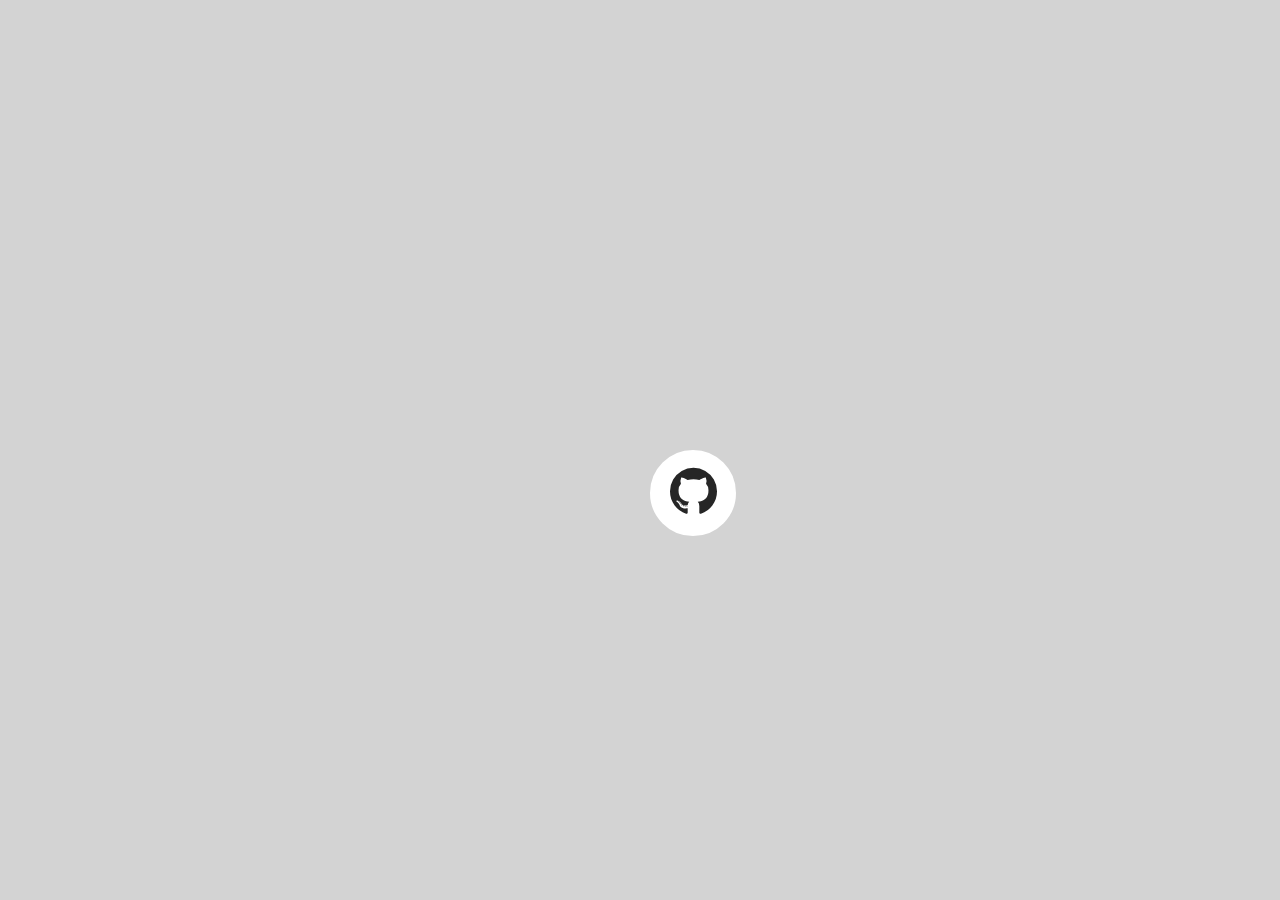
<file: buttons/index.html>
<!DOCTYPE html>
<html lang="en">
<head>
    <meta charset="UTF-8">
    <meta name="viewport" content="width=device-width, initial-scale=1.0">
    <title>Buttons</title>
    <link rel="stylesheet" href="style.css">

    <!-- Icon Library -->
    <link rel="stylesheet" href="https://cdnjs.cloudflare.com/ajax/libs/font-awesome/4.7.0/css/font-awesome.min.css">
</head>
<body>
    <!-- Flip Social Buttons -->
     <ul>
        <li>
            <a href="https://github.com/" target="_blank"> <i class="fa fa-github icon"> </i></a>
        </li>
     </ul>
</body>
</html>
</file>
<file: buttons/style.css>
* {
    margin: 0;
    padding: 0;
}

body {
    justify-content: center;
    align-items: center;
    background-color: lightgrey; /* background */
}

/* center on page */
ul {
    display: flex;
    position: absolute;
    top: 50%;
    left: 50%;
}

ul li {
    list-style: none; /* remove bullet points */
}

/* main button style */
ul li a {
    width: 80px;
    height: 80px;
    background-color: white;
    text-align: center;
    line-height: 80px; /* center icon */
    font-size: 55px;
    margin: 0 10px;
    display: block;
    border-radius: 50%;
    position: relative;
    overflow: hidden;
    border: 3px solid white;    
    z-index: 1;
}

ul li a .icon {
    position: relative;
    color: #262626; /* social icon color */
    transition: .5s;
    z-index: 3;
}

/* color and spin on hover */
ul li a:hover .icon {
    color: white;
    transform:rotateY(360deg);
}

ul li a:before {
    content: "";
    position: absolute;
    top: 100%; /* start at bottom of button */
    left: 0;
    width: 100%;
    height: 100%;
    background: #424242;
    transition: .5s;
    z-index: 2;
}

/* slide up on hover */
ul li a:hover:before {
    top: 0;
}
</file>
